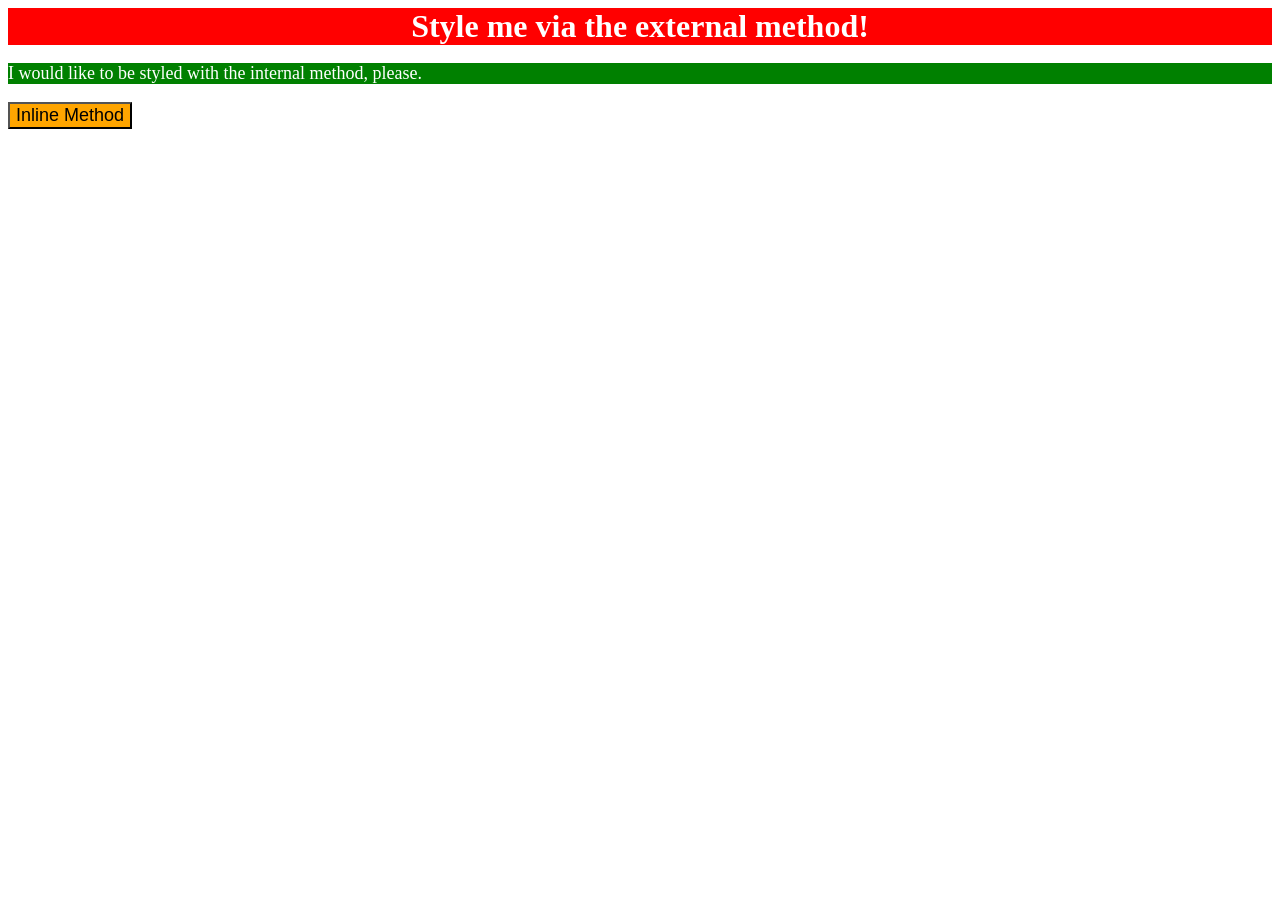
<file: foundations/intro-to-css/01-css-methods/index.html>
<!DOCTYPE html>
<html lang="en">

<head>
  <meta charset="UTF-8">
  <meta http-equiv="X-UA-Compatible" content="IE=edge">
  <meta name="viewport" content="width=device-width, initial-scale=1.0">
  <link rel="stylesheet" href="style.css">
  <title>Methods for Adding CSS</title>
  <style>
    p {
      color: white;
      background-color: green;
      font-size: 18px;
    }
  </style>
</head>

<body>
  <div>Style me via the external method!</div>
  <p>I would like to be styled with the internal method, please.</p>

  <button style="background-color: orange;font-size: 18px;">Inline Method</button>
</body>

</html>
</file>
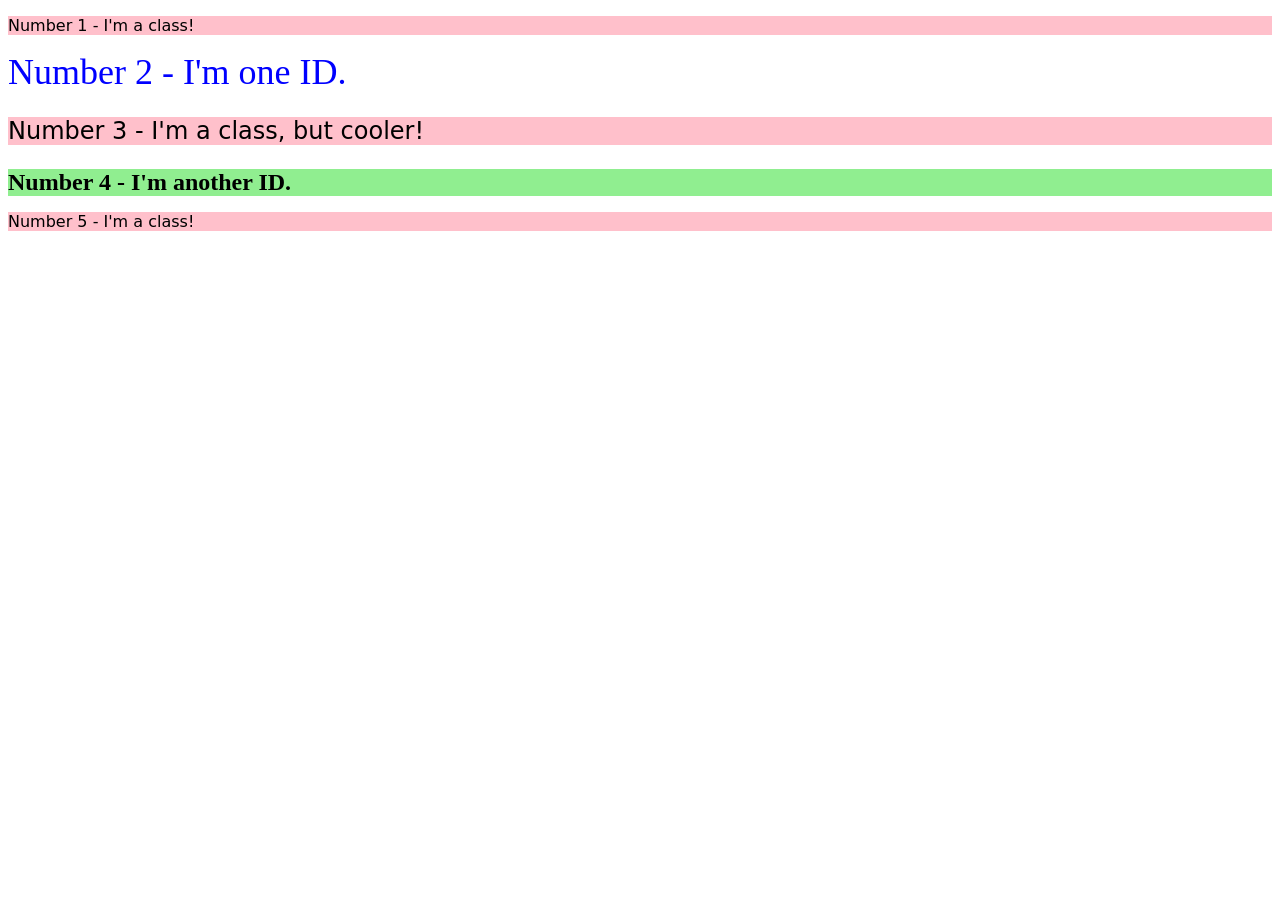
<file: foundations/intro-to-css/02-class-id-selectors/index.html>
<!DOCTYPE html>
<html lang="en">

<head>
  <meta charset="UTF-8">
  <meta http-equiv="X-UA-Compatible" content="IE=edge">
  <meta name="viewport" content="width=device-width, initial-scale=1.0">
  <title>Class and ID Selectors</title>
  <link rel="stylesheet" href="style.css">
</head>

<body>
  <p class="odd">Number 1 - I'm a class!</p>
  <div id="two">Number 2 - I'm one ID.</div>
  <p class="odd different-font-size">Number 3 - I'm a class, but cooler!</p>
  <div id="four" class="different-font-size">Number 4 - I'm another ID.</div>
  <p class="odd">Number 5 - I'm a class!</p>
</body>

</html>
</file>
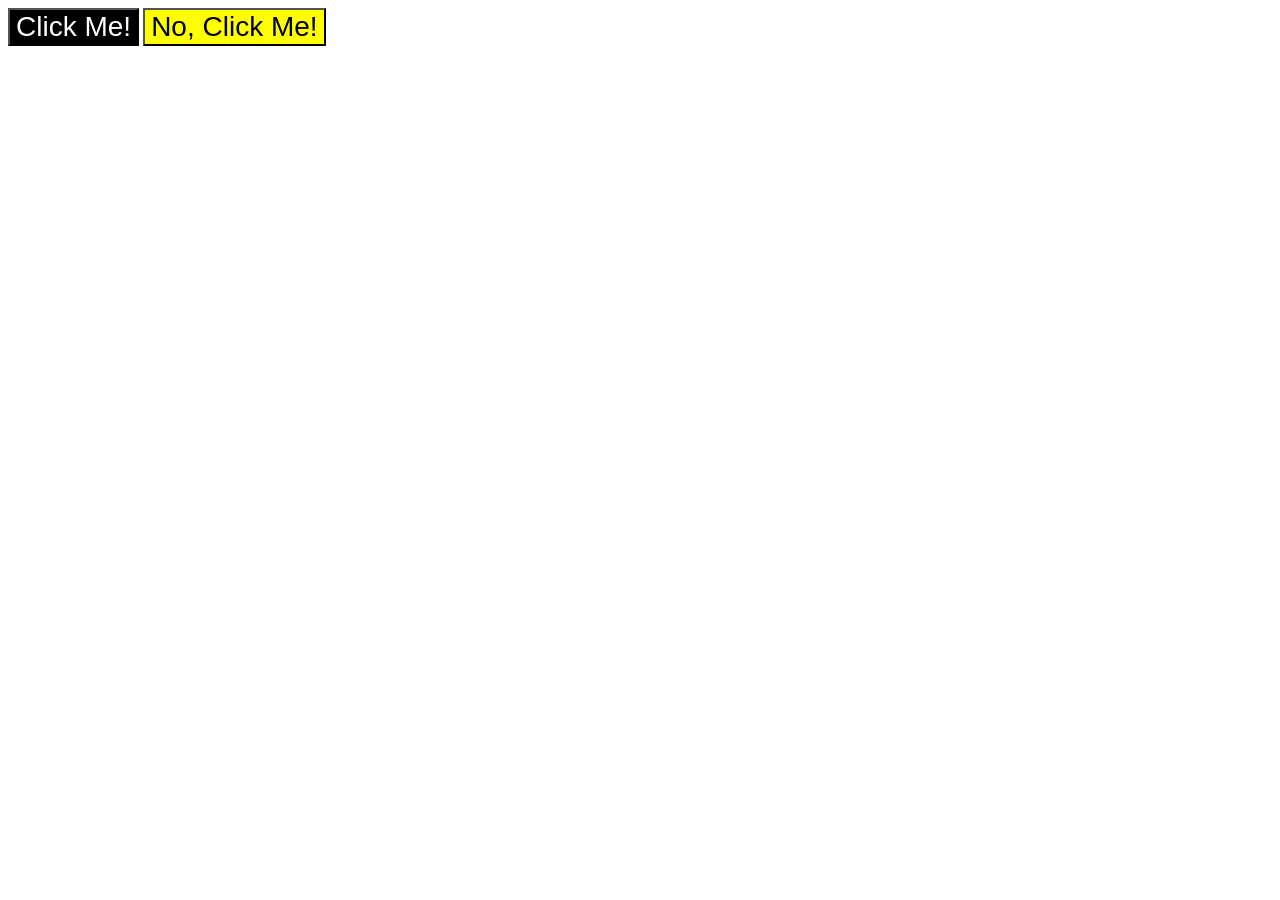
<file: foundations/intro-to-css/03-grouping-selectors/index.html>
<!DOCTYPE html>
<html lang="en">

<head>
  <meta charset="UTF-8">
  <meta http-equiv="X-UA-Compatible" content="IE=edge">
  <meta name="viewport" content="width=device-width, initial-scale=1.0">
  <title>Grouping Selectors</title>
  <link rel="stylesheet" href="style.css">
</head>

<body>
  <button class="first">Click Me!</button>
  <button class="second">No, Click Me!</button>
</body>

</html>
</file>
<file: foundations/intro-to-css/01-css-methods/style.css>
div {
  color: white;
  background-color: red;
  font-size: 32px;
  font-weight: bold;
  text-align: center;
}
</file>
<file: foundations/intro-to-css/02-class-id-selectors/style.css>
.odd {
  background-color: pink;
  font-family: Verdana, "DejaVu Sans", sans-serif;
}

.different-font-size {
  font-size: 24px;
}

#two {
  color: blue;
  font-size: 36px;
}

#four {
  background-color: lightgreen;
  font-weight: bold;
}
</file>
<file: foundations/intro-to-css/03-grouping-selectors/style.css>
.first,
.second {
  font-size: 28px;
  font-family: Helvetica, "Times New Roman", sans-serif;
}

.first {
  background-color: black;
  color: white;
}

.second {
  background-color: yellow;
}
</file>
